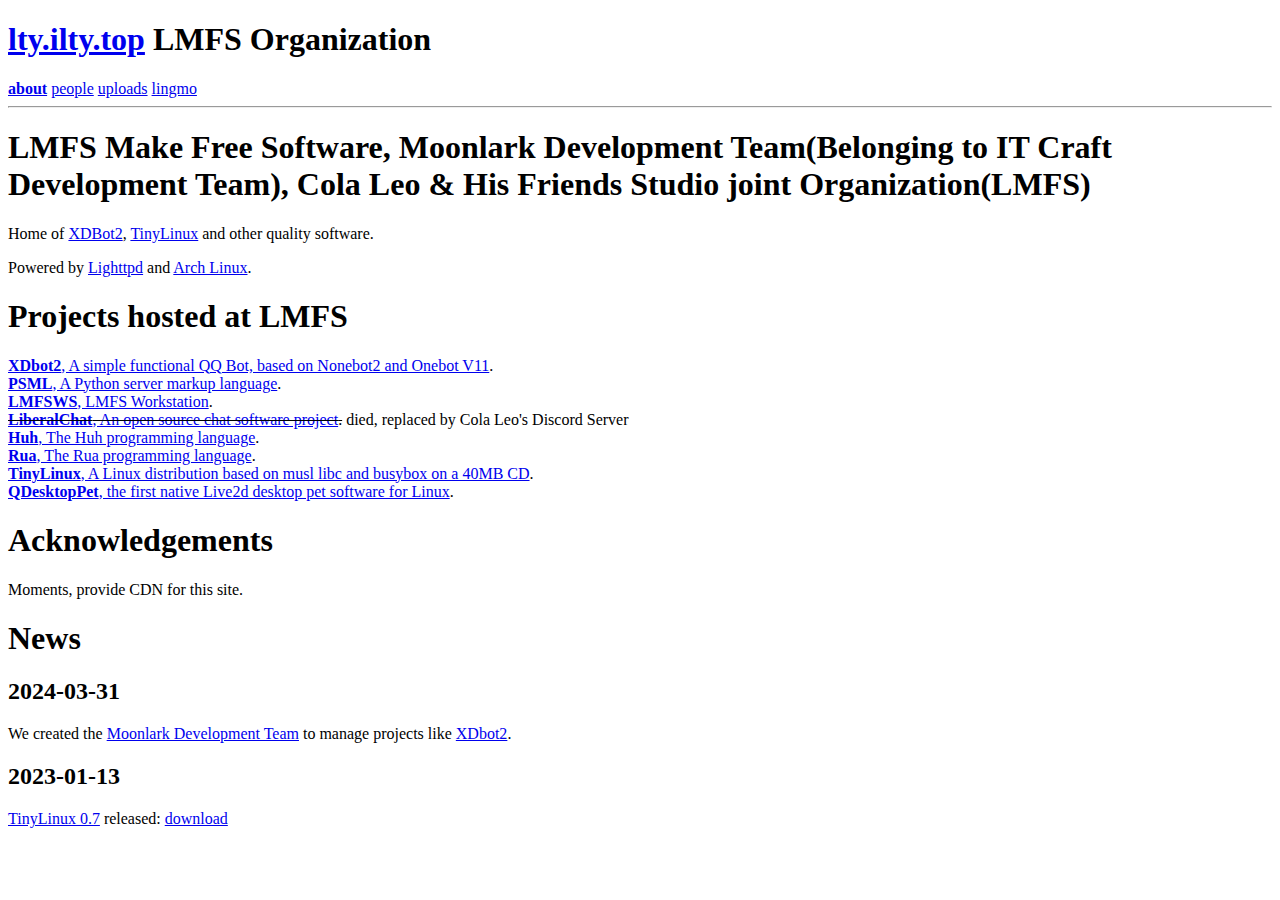
<file: index.html>
<!DOCTYPE html>
<html>

<head>
	<meta http-equiv="Content-Type" content="text/html; charset=UTF-8">
	<title>LMFS Organization</title>
	<link rel="stylesheet" type="text/css" href="https://lty.ilty.top/style.css">
	<link rel="shortcut icon" href="https://lty.ilty.top/favicon.ico">
</head>

<body>
	<div id="header">
		<h1><a href="http://lty.ilty.top/">lty.ilty.top</a> LMFS Organization</h1>
		<a href="http://lty.ilty.top/"><b>about</b></a>
		<a href="http://lty.ilty.top/people">people</a>
		<a href="http://lty.ilty.top/uploads">uploads</a>
		<a href="http://lty.ilty.top/lingmo">lingmo</a>
	</div>
	<hr>
	<div id="main">
		<h1>LMFS Make Free Software, Moonlark Development Team(Belonging to IT Craft Development Team), Cola Leo & His Friends Studio joint
			Organization(LMFS)</h1>
		<p>Home of <a href="https://github.com/Moonlark-Dev/XDbot2">XDBot2</a>, <a
				href="https://github.com/chun-awa/tinylinux">TinyLinux</a> and other quality software.</p>
		<p></p>
		<p>Powered by <a href="https://www.lighttpd.net/">Lighttpd</a> and <a href="https://archlinux.org/">Arch
				Linux</a>.
		<h1>Projects hosted at LMFS</h1>
		<li><a href="https://github.com/Moonlark-Dev/XDbot2"><strong>XDbot2</strong>, A simple functional QQ Bot, based on Nonebot2 and Onebot V11</a>.
		</li>
		<li><a href="https://github.com/Lone-Air/psml"><strong>PSML</strong>, A Python server markup language</a>.
		</li>
		<li><a href="https://github.com/Lone-Air/LMFSWS"><strong>LMFSWS</strong>, LMFS Workstation</a>.</li>
		<li><del><a href="https://github.com/LibertyChat"><strong>LiberalChat</strong>, An open source chat software
					project</a>.</del> died, replaced by Cola Leo's Discord Server</li>
		<li><a href="https://github.com/Huh-Lang/Huh"><strong>Huh</strong>, The Huh programming language</a>.</li>
		<li><a href="https://github.com/LzzKill/Rua"><strong>Rua</strong>, The Rua programming language</a>.</li>
		<li><a href="https://github.com/chun-awa/tinylinux"><strong>TinyLinux</strong>, A Linux distribution based
				on musl libc and busybox on a 40MB CD</a>.</li>
                <li><a href="https://github.com/lsk-china/my-live2d-qt"><strong>QDesktopPet</strong>, the first native Live2d desktop pet software for Linux</a>.</li>
        <h1>Acknowledgements</h1>
        <li>Moments, provide CDN for this site.</li>
		<h1>News</h1>
		<h2>2024-03-31</h2>
            <p>We created the <a href="https://github.com/Moonlark-Dev">Moonlark Development Team</a> to manage projects like <a href="https://github.com/Moonlark-Dev/XDbot2">XDbot2</a>.</p>
        <h2>2023-01-13</h2>
		<p><a href="https://github.com/chun-awa/tinylinux">TinyLinux 0.7</a> released: <a
				href="https://github.com/chun-awa/tinylinux/releases/tag/0.7">download</a></p>
	</div>
</body>

</html>
</file>
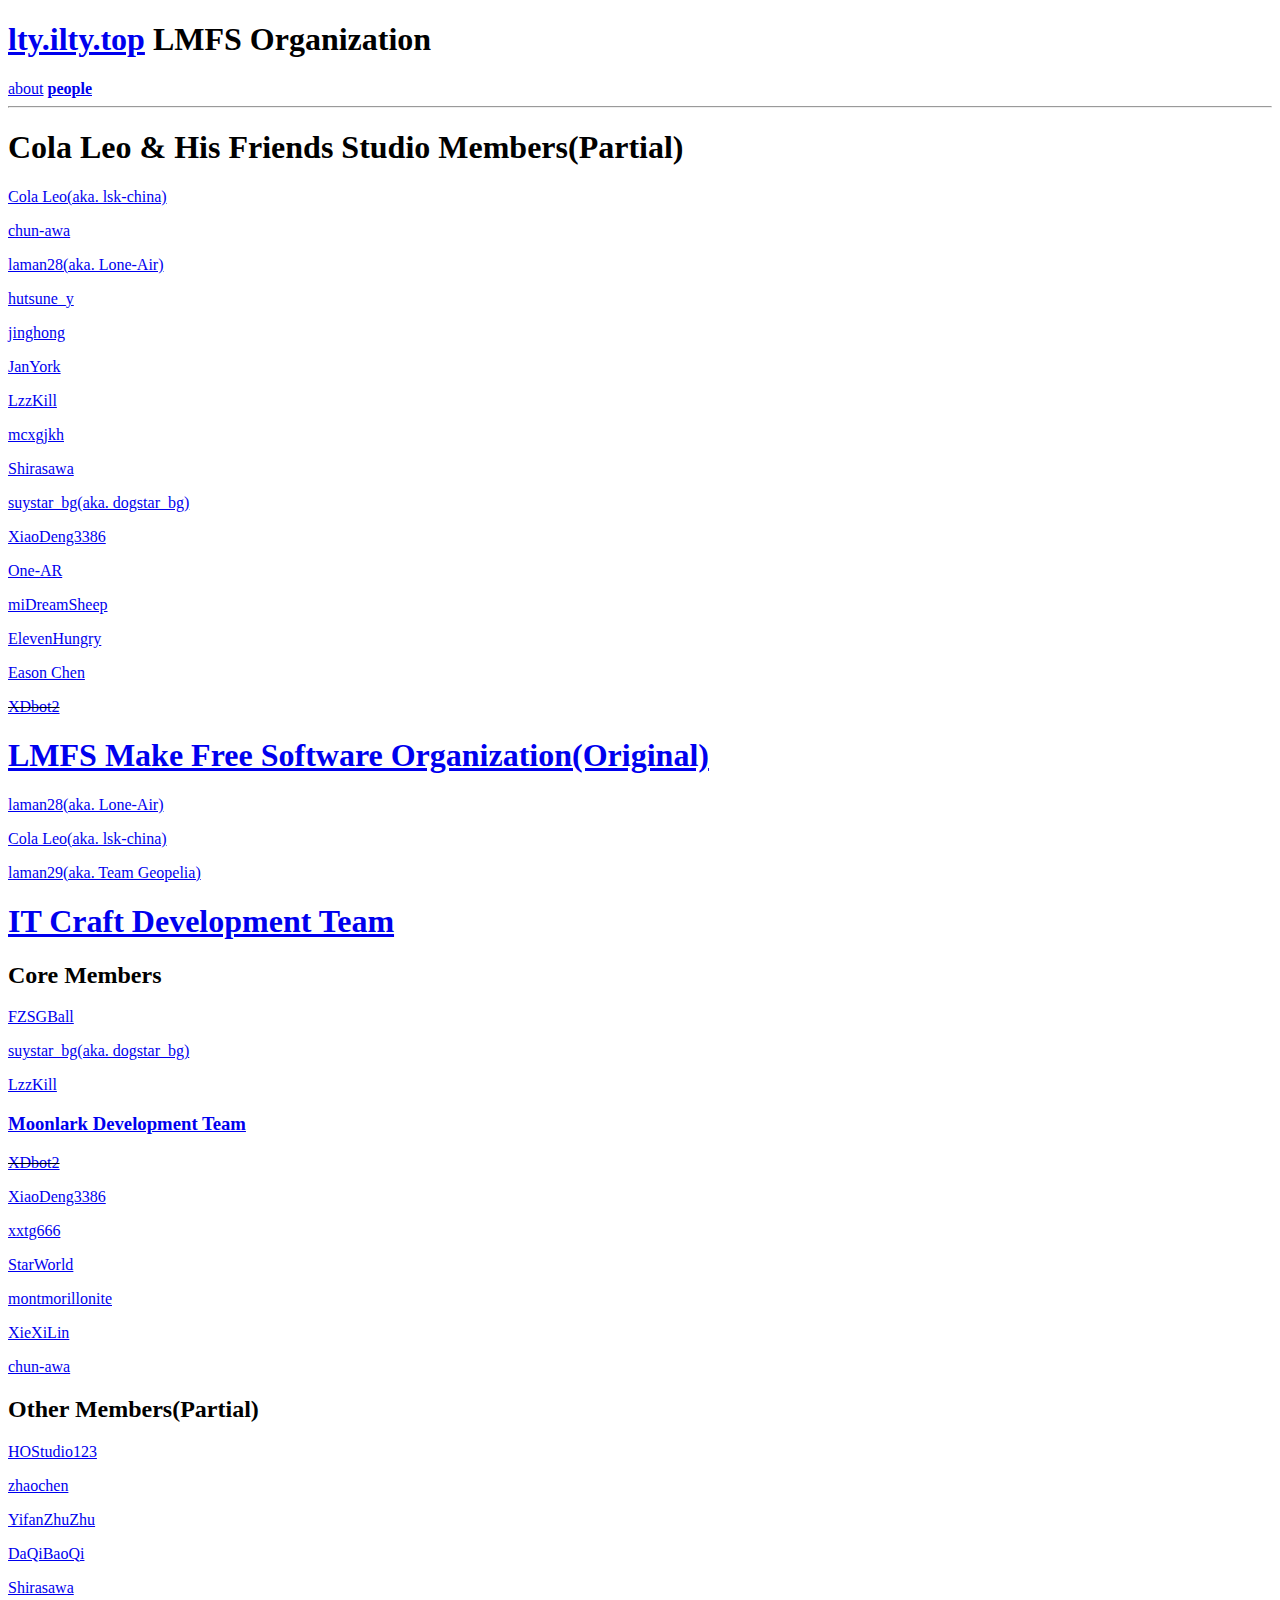
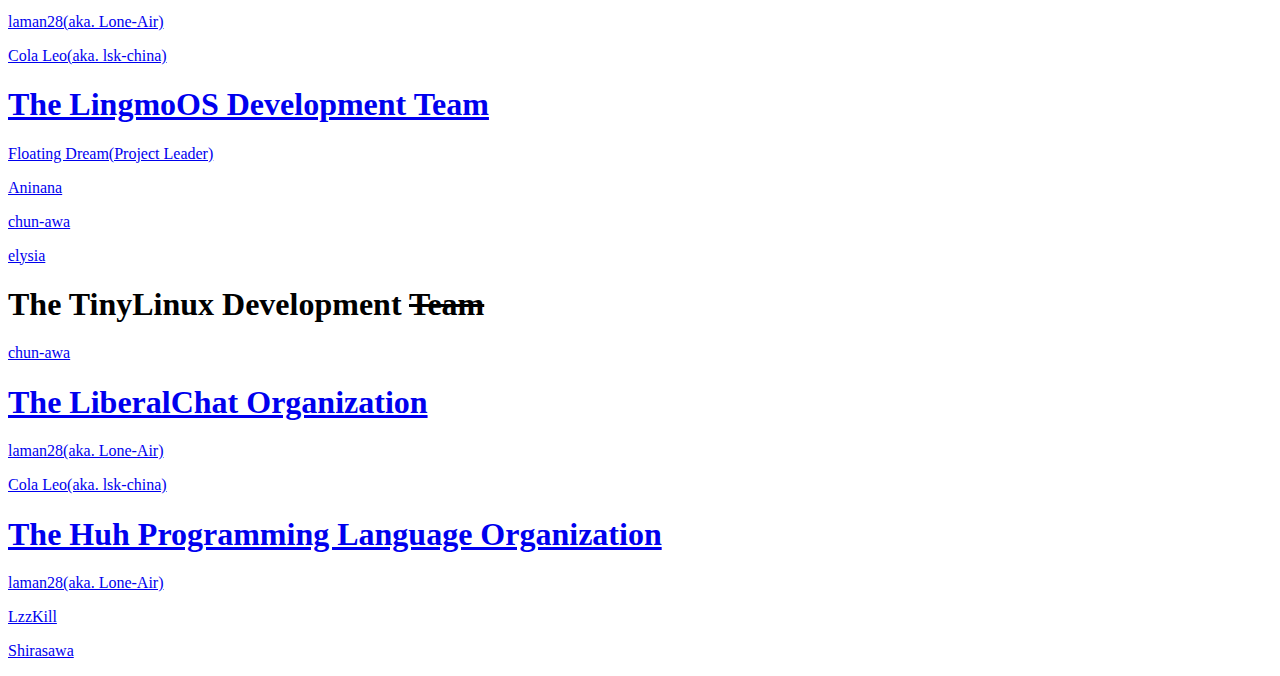
<file: people/index.html>
<!DOCTYPE html>
<html>

<head>
	<meta http-equiv="Content-Type" content="text/html; charset=UTF-8">
	<title>LMFS Organization</title>
	<link rel="stylesheet" type="text/css" href="https://lty.ilty.top/style.css">
	<link rel="shortcut icon" href="https://lty.ilty.top/favicon.ico">
</head>

<body>
	<div id="header">
		<h1><a href="http://lty.ilty.top/">lty.ilty.top</a> LMFS Organization</h1>
		<a href="http://lty.ilty.top/">about</a>
		<a href="http://lty.ilty.top/people"><b>people</b></a>
	</div>
	<hr>
	<div id="main">
		<h1>Cola Leo & His Friends Studio Members(Partial)</h1>
		<p><li><a href="https://github.com/lsk-china">Cola Leo(aka. lsk-china)</a></li></p>
		<p><li><a href="https://github.com/chun-awa">chun-awa</a></li></p>
		<p><li><a href="https://github.com/Lone-Air">laman28(aka. Lone-Air)</a></li></p>
		<p><li><a href="https://steamcommunity.com/profiles/76561199472518605/">hutsune_y</a></li></p>
		<p><li><a href="https://steamcommunity.com/profiles/76561199073781709/">jinghong</a></li></p>
		<p><li><a href="https://github.com/JanYork">JanYork</a></li></p>
		<p><li><a href="https://github.com/Lzzkill">LzzKill</a></li></p>
		<p><li><a href="https://github.com/mcxgjkh">mcxgjkh</a></li></p>
		<p><li><a href="https://github.com/ShirasawaTopaz">Shirasawa</a></li></p>
		<p><li><a href="https://github.com/muderstar">suystar_bg(aka. dogstar_bg)</a></li></p>
		<p><li><a href="https://github.com/This-is-XiaoDeng">XiaoDeng3386</a></li></p>
		<p><li><a href="https://github.com/onear233">One-AR</a></li></p>
		<p><li><a href="https://github.com/microDreamSheep">miDreamSheep</a></li></p>
		<p><li><a href="https://github.com/hungryeleven">ElevenHungry</a></li></p>
		<p><li><a href="https://github.com/cyx200902">Eason Chen</a></li></p>
		<p><li><del><a href="https://github.com/Moonlark-Dev/XDbot2">XDbot2</a></del></li></p>
		<h1><a href="https://gitee.com/lmfs">LMFS Make Free Software Organization(Original)</a></h1>
		<p><li><a href="https://github.com/Lone-Air">laman28(aka. Lone-Air)</a></li></p>
		<p><li><a href="https://github.com/lsk-china">Cola Leo(aka. lsk-china)</a></li></p>
		<p><li><a href="https://gitee.com/laman29">laman29(aka. Team Geopelia)</a></li></p>
		<h1><a href="https://github.com/ITCraftDevelopmentTeam">IT Craft Development Team</a></h1>
		<h2>Core Members</h2>
		<p><li><a href="https://github.com/PowerAngelXD">FZSGBall</a></li></p>
		<p><li><a href="https://github.com/muderstar">suystar_bg(aka. dogstar_bg)</a></li></p>
		<p><li><a href="https://github.com/Lzzkill">LzzKill</a></li></p>
		<h3><a href="https://github.com/Moonlark-Dev">Moonlark Development Team</a></h3>
		<p><li><del><a href="https://github.com/Moonlark-Dev/XDbot2">XDbot2</a></del></li></p>
		<p><li><a href="https://github.com/This-is-XiaoDeng">XiaoDeng3386</a></li></p>
		<p><li><a href="https://github.com/xxtg666">xxtg666</a></li></p>
		<p><li><a href="https://github.com/WowStarWorld">StarWorld</a></li></p>
		<p><li><a href="https://github.com/montmorill">montmorillonite</a></li></p>
		<p><li><a href="https://github.com/XieXiLin2">XieXiLin</a></li></p>
		<p><li><a href="https://github.com/chun-awa">chun-awa</a></li></p>
		<h2>Other Members(Partial)</h2>
		<p><li><a href="https://github.com/HOStudio123">HOStudio123</a></li></p>
		<p><li><a href="https://github.com/zhao6888">zhaochen</a></li></p>
		<p><li><a href="https://github.com/YifanZhuZhu">YifanZhuZhu</a></li></p>
		<p><li><a href="https://github.com/DQB061204">DaQiBaoQi</a></li></p>
		<p><li><a href="https://github.com/ShirasawaTopaz">Shirasawa</a></li></p>
		<p><li><a href="https://github.com/Lone-Air">laman28(aka. Lone-Air)</a></li></p>
		<p><li><a href="https://github.com/lsk-china">Cola Leo(aka. lsk-china)</a></li></p>
		<h1><a href="https://github.com/LingmoOS">The LingmoOS Development Team</a></h1>
		<p><li><a href="https://github.com/lingmo-dream">Floating Dream(Project Leader)</a></li></p>
		<p><li><a href="https://bbs.deepin.org/en/user/296995">Aninana</a></li></p>
		<p><li><a href="https://github.com/chun-awa">chun-awa</a></li></p>
		<p><li><a href="https://github.com/ganyuanzhen">elysia</a></li></p>
		<h1>The TinyLinux Development <del>Team</del></h1>
		<p><li><a href="https://github.com/chun-awa">chun-awa</a></li></p>
		<h1><a href="https://github.com/LibertyChat">The LiberalChat Organization</a></h1>
		<p><li><a href="https://github.com/Lone-Air">laman28(aka. Lone-Air)</a></li></p>
		<p><li><a href="https://github.com/lsk-china">Cola Leo(aka. lsk-china)</a></li></p>
		<h1><a href="https://github.com/Huh-Lang">The Huh Programming Language Organization</a></h1>
		<p><li><a href="https://github.com/Lone-Air">laman28(aka. Lone-Air)</a></li></p>
		<p><li><a href="https://github.com/Lzzkill">LzzKill</a></li></p>
		<p><li><a href="https://github.com/ShirasawaTopaz">Shirasawa</a></li></p>
	</div>
</body>

</html>
</file>
